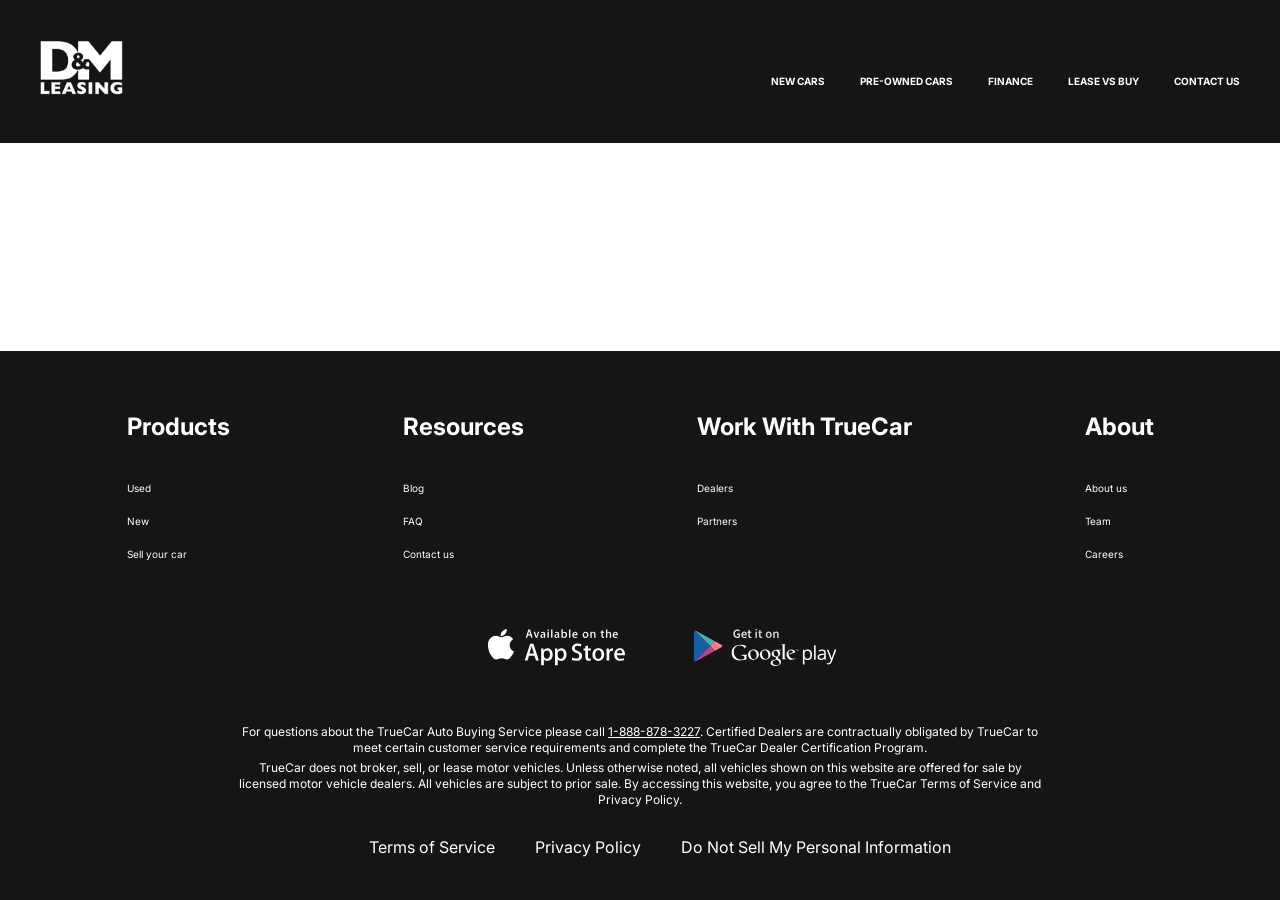
<file: index.html>
<!DOCTYPE html>
<html lang="en">
  <head>
    <meta charset="UTF-8" />
    <meta name="viewport" content="width=device-width, initial-scale=1.0" />
    <link rel="preconnect" href="https://fonts.googleapis.com" />
    <link rel="preconnect" href="https://fonts.gstatic.com" crossorigin />
    <link
      href="https://fonts.googleapis.com/css2?family=Inter:wght@400;700&display=swap"
      rel="stylesheet"
    />
    <link rel="stylesheet" href="./styles/normalize.css" />
    <link rel="stylesheet" href="./styles/main.css" />
    <title>Leasing From D&M</title>
  </head>
  <body>
    <div class="wrapper">
      <header class="header header-main">
        <div class="container">
          <div class="header__inner">
            <a class="logo" href="#">
              <img src="assets/svg/logo.svg" alt="logo" class="logo__img" />
            </a>
            <nav class="menu">
              <ul class="menu__list">
                <li class="menu__item">
                  <a href="#" class="link menu__link">NEW CARS</a>
                </li>
                <li class="menu__item">
                  <a href="#" class="link menu__link">PRE-OWNED CARS</a>
                </li>
                <li class="menu__item">
                  <a href="#" class="link menu__link">FINANCE</a>
                </li>
                <li class="menu__item">
                  <a href="#" class="link menu__link">LEASE VS BUY</a>
                </li>
                <li class="menu__item">
                  <a href="#" class="link menu__link">CONTACT US</a>
                </li>
              </ul>
            </nav>
          </div>
        </div>
      </header>

      <main class="main"></main>

      <footer class="footer">
        <div class="container">
          <nav class="footer__menu">
            <ul class="footer__menu-list">
              <li class="footeer__menu-item">
                <h4 class="footer__menu-title">Products</h4>
              </li>
              <li class="footeer__menu-item">
                <a href="#" class="link footer__menu-link">Used</a>
              </li>
              <li class="footeer__menu-item">
                <a href="#" class="link footer__menu-link">New</a>
              </li>
              <li class="footeer__menu-item">
                <a href="#" class="link footer__menu-link">Sell your car</a>
              </li>
            </ul>
            <ul class="footer__menu-list">
              <li class="footeer__menu-item">
                <h4 class="footer__menu-title">Resources</h4>
              </li>
              <li class="footeer__menu-item">
                <a href="" class="link footer__menu-link">Blog</a>
              </li>
              <li class="footeer__menu-item">
                <a href="" class="link footer__menu-link">FAQ</a>
              </li>
              <li class="footeer__menu-item">
                <a href="" class="link footer__menu-link">Contact us</a>
              </li>
            </ul>
            <ul class="footer__menu-list">
              <li class="footeer__menu-item">
                <h4 class="footer__menu-title">Work With TrueCar</h4>
              </li>
              <li class="footeer__menu-item">
                <a href="#" class="link footer__menu-link">Dealers</a>
              </li>
              <li class="footeer__menu-item">
                <a href="#" class="link footer__menu-link">Partners</a>
              </li>
            </ul>
            <ul class="footer__menu-list">
              <li class="footeer__menu-item">
                <h4 class="footer__menu-title">About</h4>
              </li>
              <li class="footeer__menu-item">
                <a href="#" class="link footer__menu-link">About us</a>
              </li>
              <li class="footeer__menu-item">
                <a href="#" class="link footer__menu-link">Team</a>
              </li>
              <li class="footeer__menu-item">
                <a href="#" class="link footer__menu-link">Careers</a>
              </li>
            </ul>
          </nav>
          <ul class="app__list">
            <li class="app__item">
              <a href="" class="app__link">
                <img
                  class="app__img"
                  src="./assets/svg/app-store.svg"
                  alt="app-store"
                />
              </a>
            </li>
            <li class="app__item">
              <a href="" class="app__link">
                <img
                  class="app__img"
                  src="./assets/svg/google-play.svg"
                  alt="google-play"
                />
              </a>
            </li>
          </ul>
          <div class="footer__copy">
            <p class="footer__copy-text">
              For questions about the TrueCar Auto Buying Service please call
              <a class="link link-tel" href="#">1-888-878-3227</a>. Certified Dealers are contractually obligated by
              TrueCar to meet certain customer service requirements and complete
              the TrueCar Dealer Certification Program.
            </p>
            <p class="footer__copy-text">
              TrueCar does not broker, sell, or lease motor vehicles. Unless
              otherwise noted, all vehicles shown on this website are offered
              for sale by licensed motor vehicle dealers. All vehicles are
              subject to prior sale. By accessing this website, you agree to the
              TrueCar Terms of Service and Privacy Policy.
            </p>
          </div>
            <nav class="copy__nav">
                <ul class="copy__nav-list">
                    <il class="copy__nav-item"><a href="#" class="link copy__nav-link">Terms of Service</a></il>
                    <il class="copy__nav-item"><a href="#" class="link copy__nav-link">Privacy Policy</a></il>
                    <il class="copy__nav-item"><a href="#" class="link copy__nav-link">Do Not Sell My Personal Information</a></il>
                    
                </ul>
            </nav>
        </div>
      </footer>
    </div>
  </body>
</html>
</file>
<file: styles/main.css>
html {
  box-sizing: border-box;
  font-size: 10px;
}
*,
*::after,
*::before {
  box-sizing: inherit;
}
:root {
  --background-footer: #151515;
  --color-link: #ffffff;
  --color-hover: #0066ff;
}
body {
  font-size: 1.6 rem;
  line-height: 1.3;
  font-weight: 400;
  font-family: "Inter", sans-serif;
}

ul {
  list-style: none;
}

.link {
  text-decoration: none;
  transition: 0.3s linear;
}

.link:hover {
  color: var(--color-hover);
  cursor: pointer;
}
.container {
  max-width: 1220px;
  margin: 0 auto;
  padding: 0 1rem;
}
.wrapper{
    height: 100vh;
    display: flex;
    flex-direction: column;
    justify-content: space-between;
}
.header {
  background-color: var(--background-footer);
}
.header__inner {
  padding-top: 4rem;
  padding-bottom: 4.5rem;
  display: flex;
  justify-content: space-between;
  align-items: flex-end;
}

.menu__list {
  display: flex;
  gap: 3.5em;
}
.menu__link {
  color: var(--color-link);
  text-decoration: none;
  text-transform: uppercase;
  font-weight: 700;
}

/*footer*/
.footer {
  background-color: var(--background-footer);
  padding: 5rem 0 3.2rem 0;
  color: var(--color-link);
}
.footer__menu {
  display: flex;
  flex-wrap: wrap;
  justify-content: space-around;
  margin-bottom: 5rem;
}
.footer__menu-title {
  font-size: 2.4rem;
  font-weight: 700;
  word-wrap: break-word;
  margin: 0 0 2rem 0;
}
.footeer__menu-item + .footeer__menu-item {
  padding-top: 2rem;
}
.footer__menu-link {
  color: var(--color-link);
}
.footer__menu-list {
  max-width: 250px;
  padding: 0;
}
.app__list {
  display: flex;
  justify-content: center;
  gap: 4rem;
  margin-bottom: 5rem;
}
.footer__copy {
  max-width: 80.6rem;
  margin: 0 auto 3rem;
}
.footer__copy-text {
  text-align: center;
  font-size: 1.2rem;
  margin: 0 0 0.5rem;
}
.link-tel {
  text-decoration: underline;
  color: var(--color-link);
}
.copy__nav-list {
  display: flex;
  gap: 4rem;
  justify-content: center;
}
.copy__nav-link {
  font-size: 1.6rem;
  color: var(--color-link);
}
</file>
